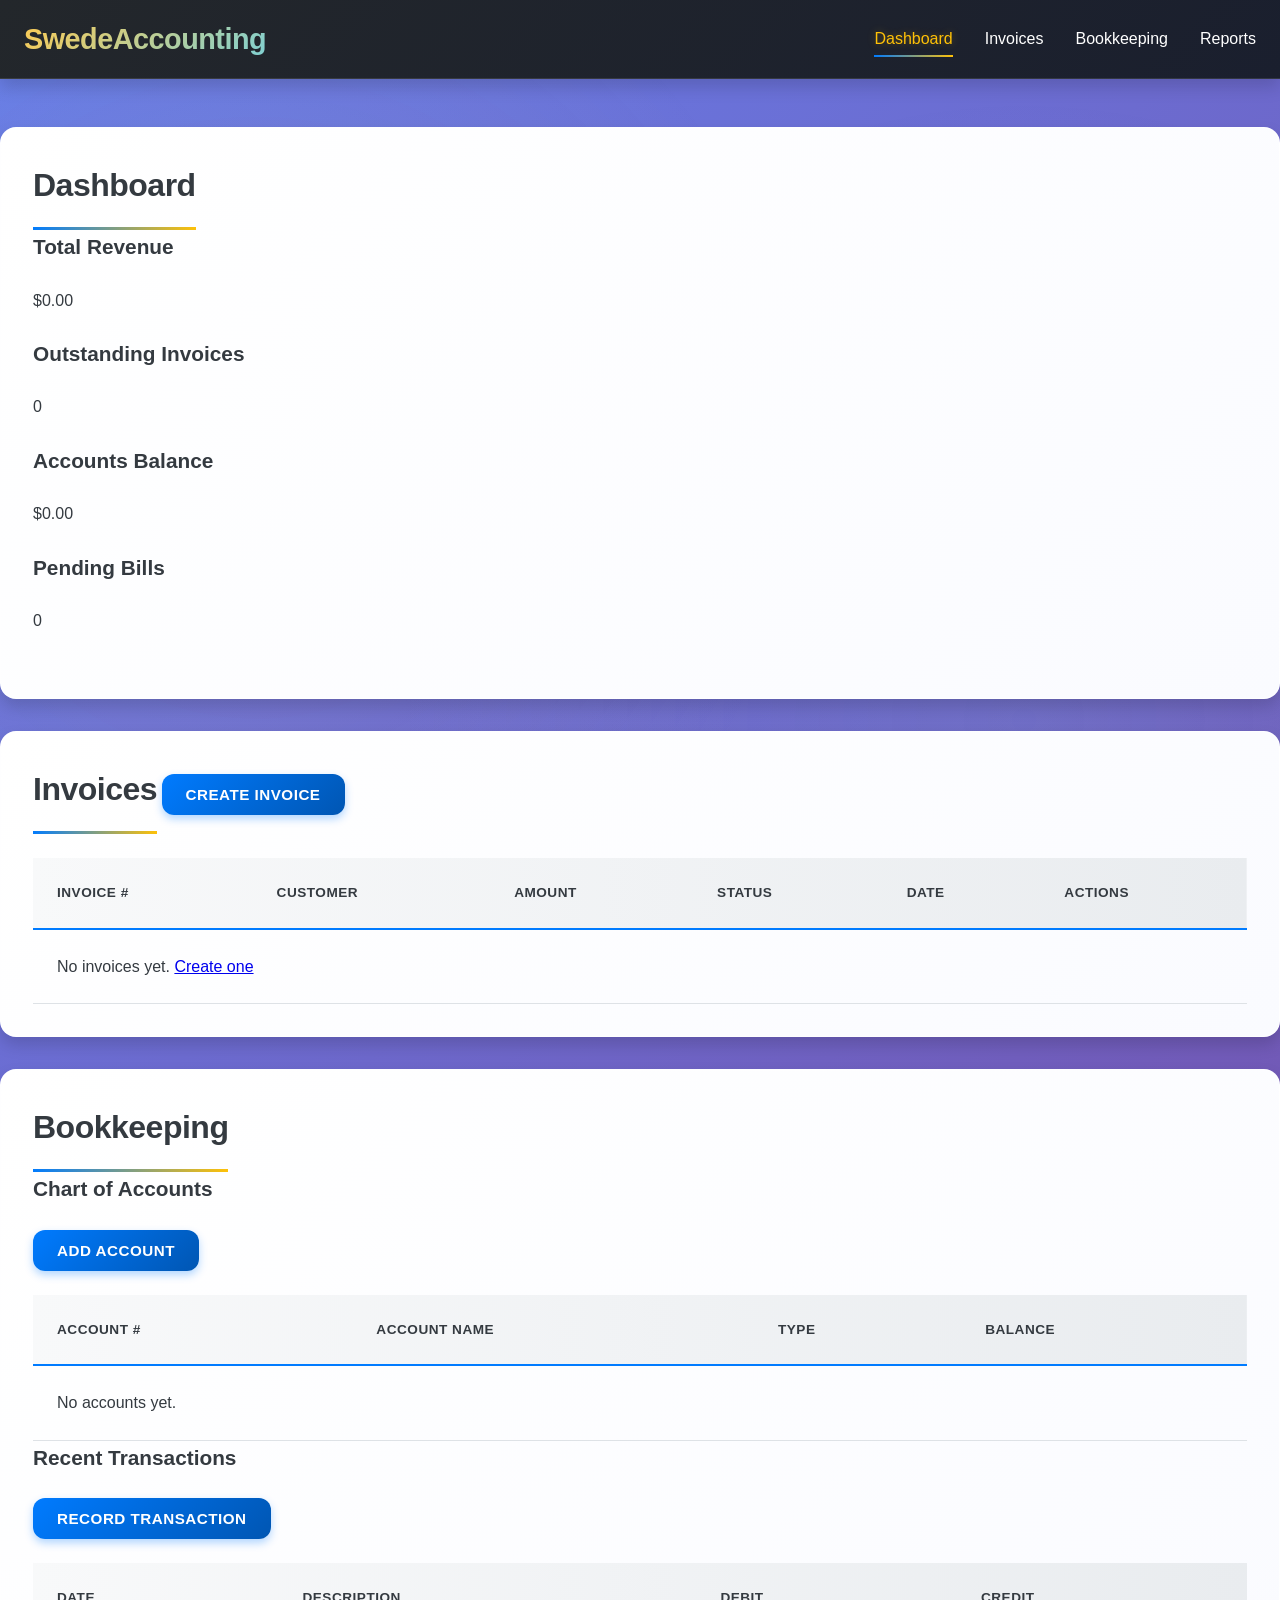
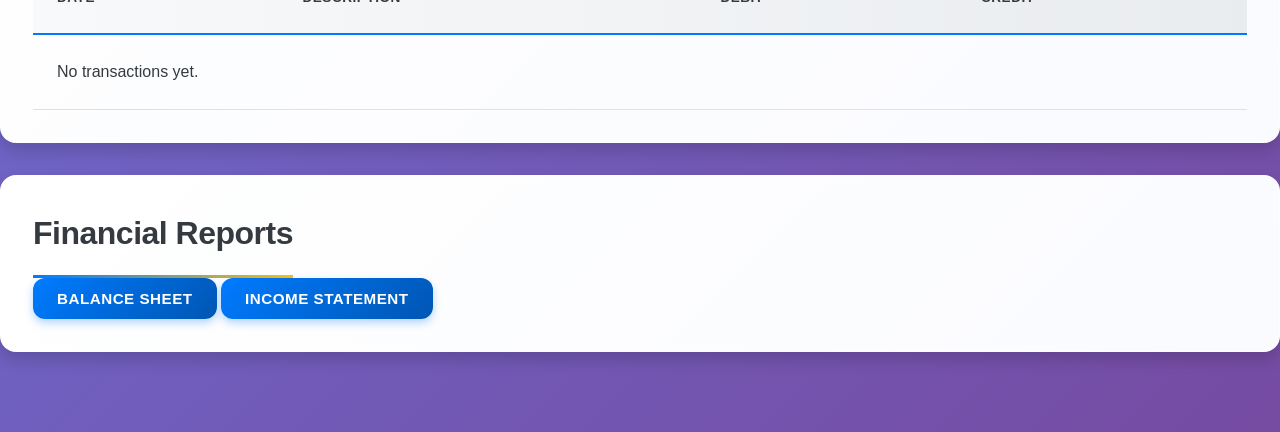
<file: frontend/index.html>
<!DOCTYPE html>
<html lang="en">
<head>
    <meta charset="UTF-8">
    <meta name="viewport" content="width=device-width, initial-scale=1.0">
    <title>SwedeAccounting - Accounting Software</title>
    <link rel="stylesheet" href="css/style.css">
</head>
<body>
    <nav class="navbar">
        <div class="container">
            <div class="navbar-brand">
                <h1>SwedeAccounting</h1>
            </div>
            <ul class="navbar-menu">
                <li><a href="#dashboard">Dashboard</a></li>
                <li><a href="#invoices">Invoices</a></li>
                <li><a href="#bookkeeping">Bookkeeping</a></li>
                <li><a href="#reports">Reports</a></li>
            </ul>
        </div>
    </nav>

    <div class="container main-content">
        <!-- Dashboard Section -->
        <section id="dashboard" class="section">
            <h2>Dashboard</h2>
            <div class="dashboard-grid">
                <div class="card">
                    <h3>Total Revenue</h3>
                    <p class="amount">$0.00</p>
                </div>
                <div class="card">
                    <h3>Outstanding Invoices</h3>
                    <p class="amount">0</p>
                </div>
                <div class="card">
                    <h3>Accounts Balance</h3>
                    <p class="amount">$0.00</p>
                </div>
                <div class="card">
                    <h3>Pending Bills</h3>
                    <p class="amount">0</p>
                </div>
            </div>
        </section>

        <!-- Invoices Section -->
        <section id="invoices" class="section">
            <h2>Invoices</h2>
            <button class="btn btn-primary" onclick="showInvoiceForm()">Create Invoice</button>
            <table class="table">
                <thead>
                    <tr>
                        <th>Invoice #</th>
                        <th>Customer</th>
                        <th>Amount</th>
                        <th>Status</th>
                        <th>Date</th>
                        <th>Actions</th>
                    </tr>
                </thead>
                <tbody id="invoicesTable">
                    <tr>
                        <td colspan="6">No invoices yet. <a href="#" onclick="showInvoiceForm()">Create one</a></td>
                    </tr>
                </tbody>
            </table>
        </section>

        <!-- Bookkeeping Section -->
        <section id="bookkeeping" class="section">
            <h2>Bookkeeping</h2>
            <div class="bookkeeping-container">
                <div class="accounts-section">
                    <h3>Chart of Accounts</h3>
                    <button class="btn btn-primary" onclick="showAccountForm()">Add Account</button>
                    <table class="table">
                        <thead>
                            <tr>
                                <th>Account #</th>
                                <th>Account Name</th>
                                <th>Type</th>
                                <th>Balance</th>
                            </tr>
                        </thead>
                        <tbody id="accountsTable">
                            <tr>
                                <td colspan="4">No accounts yet.</td>
                            </tr>
                        </tbody>
                    </table>
                </div>
                <div class="transactions-section">
                    <h3>Recent Transactions</h3>
                    <button class="btn btn-primary" onclick="showTransactionForm()">Record Transaction</button>
                    <table class="table">
                        <thead>
                            <tr>
                                <th>Date</th>
                                <th>Description</th>
                                <th>Debit</th>
                                <th>Credit</th>
                            </tr>
                        </thead>
                        <tbody id="transactionsTable">
                            <tr>
                                <td colspan="4">No transactions yet.</td>
                            </tr>
                        </tbody>
                    </table>
                </div>
            </div>
        </section>

        <!-- Reports Section -->
        <section id="reports" class="section">
            <h2>Financial Reports</h2>
            <div class="reports-container">
                <button class="btn btn-primary" onclick="generateBalanceSheet()">Balance Sheet</button>
                <button class="btn btn-primary" onclick="generateIncomeStatement()">Income Statement</button>
            </div>
            <div id="reportOutput" class="report-output"></div>
        </section>
    </div>

    <!-- Modals -->
    <div id="invoiceModal" class="modal">
        <div class="modal-content">
            <span class="close" onclick="closeModal('invoiceModal')">&times;</span>
            <h2>Create Invoice</h2>
            <form id="invoiceForm">
                <input type="text" placeholder="Invoice Number" required>
                <input type="number" placeholder="Customer ID" required>
                <textarea placeholder="Notes"></textarea>
                <button type="submit" class="btn btn-primary">Create</button>
            </form>
        </div>
    </div>

    <div id="accountModal" class="modal">
        <div class="modal-content">
            <span class="close" onclick="closeModal('accountModal')">&times;</span>
            <h2>Add Account</h2>
            <form id="accountForm">
                <input type="text" placeholder="Account Number" required>
                <input type="text" placeholder="Account Name" required>
                <select required>
                    <option value="">Select Account Type</option>
                    <option value="Asset">Asset</option>
                    <option value="Liability">Liability</option>
                    <option value="Equity">Equity</option>
                    <option value="Revenue">Revenue</option>
                    <option value="Expense">Expense</option>
                </select>
                <button type="submit" class="btn btn-primary">Add</button>
            </form>
        </div>
    </div>

    <div id="transactionModal" class="modal">
        <div class="modal-content">
            <span class="close" onclick="closeModal('transactionModal')">&times;</span>
            <h2>Record Transaction</h2>
            <form id="transactionForm">
                <input type="date" required>
                <input type="text" placeholder="Description" required>
                <input type="number" placeholder="Debit" step="0.01" min="0">
                <input type="number" placeholder="Credit" step="0.01" min="0">
                <button type="submit" class="btn btn-primary">Record</button>
            </form>
        </div>
    </div>

    <script src="js/main.js"></script>
</body>
</html>
</file>
<file: frontend/css/style.css>
:root {
    /* Colors */
    --primary-color: #007bff;
    --primary-dark: #0056b3;
    --primary-light: #e7f3ff;
    --secondary-color: #6c757d;
    --success-color: #28a745;
    --success-dark: #1e7e34;
    --success-light: #d4edda;
    --danger-color: #dc3545;
    --danger-dark: #a71d2a;
    --danger-light: #f8d7da;
    --warning-color: #ffc107;
    --warning-dark: #e0a800;
    --warning-light: #fff3cd;
    --info-color: #17a2b8;
    --info-dark: #0c5460;
    --info-light: #d1ecf1;
    --light-color: #f8f9fa;
    --lighter-color: #f0f2f5;
    --dark-color: #343a40;
    --darker-color: #23272b;
    --white: #ffffff;
    --gray: #999;
    --border-color: #dee2e6;
    
    /* Shadows */
    --shadow-xs: 0 1px 2px rgba(0, 0, 0, 0.05);
    --shadow: 0 2px 4px rgba(0, 0, 0, 0.1);
    --shadow-md: 0 4px 8px rgba(0, 0, 0, 0.12);
    --shadow-lg: 0 8px 16px rgba(0, 0, 0, 0.15);
    --shadow-xl: 0 12px 24px rgba(0, 0, 0, 0.2);
    --shadow-inner: inset 0 1px 3px rgba(0, 0, 0, 0.1);
    
    /* Transitions */
    --transition-fast: 150ms ease-in-out;
    --transition-base: 250ms ease-in-out;
    --transition-slow: 350ms ease-in-out;
    
    /* Spacing */
    --spacing-xs: 0.25rem;
    --spacing-sm: 0.5rem;
    --spacing-md: 1rem;
    --spacing-lg: 1.5rem;
    --spacing-xl: 2rem;
    --spacing-2xl: 3rem;
    
    /* Border Radius */
    --radius-sm: 4px;
    --radius-md: 8px;
    --radius-lg: 12px;
    --radius-xl: 16px;
    --radius-pill: 50px;
}

* {
    margin: 0;
    padding: 0;
    box-sizing: border-box;
}

html {
    scroll-behavior: smooth;
}

body {
    font-family: 'Segoe UI', 'Roboto', Tahoma, Geneva, Verdana, sans-serif;
    background: linear-gradient(135deg, #667eea 0%, #764ba2 100%);
    min-height: 100vh;
    color: var(--dark-color);
    line-height: 1.6;
    font-size: 16px;
    -webkit-font-smoothing: antialiased;
    -moz-osx-font-smoothing: grayscale;
}

body::before {
    content: '';
    position: fixed;
    top: 0;
    left: 0;
    right: 0;
    bottom: 0;
    background: 
        radial-gradient(circle at 20% 50%, rgba(254, 203, 82, 0.1) 0%, transparent 50%),
        radial-gradient(circle at 80% 80%, rgba(126, 208, 212, 0.1) 0%, transparent 50%);
    pointer-events: none;
    z-index: 0;
}

.container {
    max-width: 1400px;
    margin: 0 auto;
    padding: 0 var(--spacing-lg);
}

/* Navbar Styles */
.navbar {
    background: linear-gradient(135deg, var(--darker-color) 0%, #1a1f2e 100%);
    color: var(--white);
    padding: var(--spacing-md) 0;
    box-shadow: var(--shadow-lg);
    position: sticky;
    top: 0;
    z-index: 100;
    backdrop-filter: blur(10px);
    border-bottom: 1px solid rgba(255, 255, 255, 0.1);
}

.navbar .container {
    display: flex;
    justify-content: space-between;
    align-items: center;
}

.navbar-brand h1 {
    font-size: 1.8rem;
    margin: 0;
    font-weight: 700;
    letter-spacing: -0.5px;
    display: flex;
    align-items: center;
    gap: 0.5rem;
    background: linear-gradient(135deg, #fecb52 0%, #7ed0d4 100%);
    -webkit-background-clip: text;
    -webkit-text-fill-color: transparent;
    background-clip: text;
}

.navbar-menu {
    list-style: none;
    display: flex;
    gap: 2rem;
    margin: 0;
}

.navbar-menu a {
    color: var(--white);
    text-decoration: none;
    transition: all var(--transition-base);
    font-weight: 500;
    position: relative;
    padding: 0.5rem 0;
}

.navbar-menu a::before {
    content: '';
    position: absolute;
    bottom: -2px;
    left: 0;
    width: 0;
    height: 2px;
    background: linear-gradient(90deg, var(--primary-color) 0%, var(--warning-color) 100%);
    transition: width var(--transition-base);
}

.navbar-menu a:hover::before,
.navbar-menu a.active::before {
    width: 100%;
}

.navbar-menu a:hover,
.navbar-menu a.active {
    color: var(--warning-color);
    text-shadow: 0 0 8px rgba(255, 193, 7, 0.3);
}

/* Main Content */
.main-content {
    padding: var(--spacing-2xl) 0;
    position: relative;
    z-index: 1;
}

.section {
    background: linear-gradient(135deg, var(--white) 0%, #fafbff 100%);
    border-radius: var(--radius-xl);
    padding: var(--spacing-xl);
    margin-bottom: var(--spacing-xl);
    box-shadow: var(--shadow-lg);
    backdrop-filter: blur(10px);
    border: 1px solid rgba(255, 255, 255, 0.8);
    animation: slideUp 0.6s ease-out;
    position: relative;
    overflow: hidden;
}

.section::before {
    content: '';
    position: absolute;
    top: 0;
    left: 0;
    right: 0;
    height: 1px;
    background: linear-gradient(90deg, transparent 0%, rgba(255, 255, 255, 0.5) 50%, transparent 100%);
}

@keyframes slideUp {
    from {
        opacity: 0;
        transform: translateY(30px);
    }
    to {
        opacity: 1;
        transform: translateY(0);
    }
}

.section-header {
    display: flex;
    justify-content: space-between;
    align-items: center;
    margin-bottom: var(--spacing-xl);
    flex-wrap: wrap;
    gap: var(--spacing-lg);
}

.section h2 {
    margin: 0;
    color: var(--dark-color);
    font-size: 2rem;
    border-bottom: 3px solid;
    border-image: linear-gradient(90deg, var(--primary-color) 0%, var(--warning-color) 100%) 1;
    padding-bottom: var(--spacing-md);
    display: inline-block;
    font-weight: 700;
    letter-spacing: -0.5px;
}

.section h3 {
    margin: 0 0 var(--spacing-lg) 0;
    color: var(--dark-color);
    font-size: 1.3rem;
    font-weight: 600;
}

.time-period select {
    padding: var(--spacing-sm) var(--spacing-lg);
    border: 2px solid var(--border-color);
    border-radius: var(--radius-lg);
    font-size: 0.95rem;
    cursor: pointer;
    background-color: var(--white);
    transition: all var(--transition-base);
    font-weight: 500;
    color: var(--dark-color);
}

.time-period select:hover {
    border-color: var(--primary-color);
    box-shadow: 0 0 0 4px rgba(0, 123, 255, 0.1);
}

.time-period select:focus {
    outline: none;
    border-color: var(--primary-color);
    box-shadow: 0 0 0 4px rgba(0, 123, 255, 0.2);
}

/* Dashboard Grid */
.dashboard-grid {
    display: grid;
    gap: var(--spacing-lg);
    margin-bottom: var(--spacing-xl);
}

.stats-grid {
    grid-template-columns: repeat(auto-fit, minmax(280px, 1fr));
}

.metrics-grid {
    grid-template-columns: repeat(auto-fit, minmax(250px, 1fr));
}

/* Stat Cards with Enhanced Design */
.stat-card {
    background: linear-gradient(135deg, #667eea 0%, #764ba2 100%);
    color: var(--white);
    padding: var(--spacing-xl);
    border-radius: var(--radius-xl);
    box-shadow: var(--shadow-lg);
    position: relative;
    overflow: hidden;
    transition: all var(--transition-base);
    cursor: pointer;
    border: 2px solid rgba(255, 255, 255, 0.2);
}

.stat-card::before {
    content: '';
    position: absolute;
    top: -50%;
    right: -50%;
    width: 300px;
    height: 300px;
    background: radial-gradient(circle, rgba(255, 255, 255, 0.15) 0%, transparent 70%);
    border-radius: 50%;
}

.stat-card::after {
    content: '';
    position: absolute;
    bottom: -50%;
    left: -50%;
    width: 300px;
    height: 300px;
    background: radial-gradient(circle, rgba(255, 255, 255, 0.1) 0%, transparent 70%);
    border-radius: 50%;
}

.stat-card:hover {
    transform: translateY(-8px) scale(1.02);
    box-shadow: var(--shadow-xl);
    border-color: rgba(255, 255, 255, 0.4);
}

.stat-card.revenue {
    background: linear-gradient(135deg, #28a745 0%, #1e7e34 100%);
    box-shadow: 0 8px 16px rgba(40, 167, 69, 0.3);
}

.stat-card.expenses {
    background: linear-gradient(135deg, #dc3545 0%, #a71d2a 100%);
    box-shadow: 0 8px 16px rgba(220, 53, 69, 0.3);
}

.stat-card.net-income {
    background: linear-gradient(135deg, #007bff 0%, #0056b3 100%);
    box-shadow: 0 8px 16px rgba(0, 123, 255, 0.3);
}

.stat-card.net-income.negative {
    background: linear-gradient(135deg, #ffc107 0%, #e0a800 100%);
    box-shadow: 0 8px 16px rgba(255, 193, 7, 0.3);
}

.stat-card.account-balance {
    background: linear-gradient(135deg, #17a2b8 0%, #0c5460 100%);
    box-shadow: 0 8px 16px rgba(23, 162, 184, 0.3);
}

.stat-label {
    font-size: 0.9rem;
    opacity: 0.9;
    margin-bottom: var(--spacing-sm);
    font-weight: 600;
    text-transform: uppercase;
    letter-spacing: 0.5px;
}

.stat-value {
    font-size: 2.5rem;
    font-weight: 800;
    margin-bottom: var(--spacing-lg);
    letter-spacing: -1px;
    font-family: 'Courier New', monospace;
}

.stat-chart {
    height: 50px;
    opacity: 0.3;
}

/* Metric Cards */
.metric-card {
    background: linear-gradient(135deg, var(--light-color) 0%, #e9ecef 100%);
    padding: var(--spacing-lg);
    border-radius: var(--radius-lg);
    border-left: 4px solid var(--primary-color);
    transition: all var(--transition-base);
    position: relative;
    overflow: hidden;
}

.metric-card::before {
    content: '';
    position: absolute;
    top: 0;
    right: 0;
    width: 100px;
    height: 100px;
    background: radial-gradient(circle, rgba(0, 123, 255, 0.1) 0%, transparent 70%);
    border-radius: 50%;
}

.metric-card:hover {
    transform: translateX(5px) translateY(-3px);
    box-shadow: var(--shadow-lg);
    background: linear-gradient(135deg, var(--white) 0%, var(--light-color) 100%);
}

.metric-card h3 {
    margin: 0 0 var(--spacing-sm) 0;
    font-size: 0.95rem;
    color: var(--secondary-color);
    text-transform: uppercase;
    letter-spacing: 0.5px;
    font-weight: 600;
}

.metric-value {
    font-size: 1.8rem;
    font-weight: 800;
    color: var(--dark-color);
    margin: 0;
    font-family: 'Courier New', monospace;
}

/* Charts Container */
.charts-container {
    display: grid;
    grid-template-columns: repeat(auto-fit, minmax(500px, 1fr));
    gap: var(--spacing-xl);
    margin-bottom: var(--spacing-xl);
}

.chart-box {
    background: linear-gradient(135deg, var(--white) 0%, #fafbff 100%);
    border: 1px solid var(--border-color);
    border-radius: var(--radius-lg);
    padding: var(--spacing-lg);
    box-shadow: var(--shadow);
    transition: all var(--transition-base);
    position: relative;
    overflow: hidden;
}

.chart-box::before {
    content: '';
    position: absolute;
    top: 0;
    left: 0;
    right: 0;
    height: 3px;
    background: linear-gradient(90deg, var(--primary-color) 0%, var(--warning-color) 100%);
}

.chart-box:hover {
    box-shadow: var(--shadow-lg);
    border-color: var(--primary-color);
    transform: translateY(-4px);
}

.chart-box h3 {
    margin-top: 0;
    margin-bottom: var(--spacing-lg);
    color: var(--dark-color);
    font-size: 1.1rem;
    border-bottom: 2px solid var(--border-color);
    padding-bottom: var(--spacing-sm);
    font-weight: 600;
}

.chart-box canvas {
    max-height: 300px;
    display: block;
}

/* Quick Actions */
.quick-actions {
    background: linear-gradient(135deg, var(--light-color) 0%, #e9ecef 100%);
    padding: var(--spacing-xl);
    border-radius: var(--radius-lg);
    margin-top: var(--spacing-xl);
    border: 2px dashed var(--primary-color);
    transition: all var(--transition-base);
}

.quick-actions:hover {
    border-style: solid;
    background: linear-gradient(135deg, var(--white) 0%, var(--light-color) 100%);
}

.quick-actions h3 {
    margin-top: 0;
    margin-bottom: var(--spacing-lg);
    color: var(--dark-color);
}

.action-buttons {
    display: grid;
    grid-template-columns: repeat(auto-fit, minmax(200px, 1fr));
    gap: var(--spacing-lg);
}

/* Buttons */
.btn {
    padding: 0.75rem 1.5rem;
    border: none;
    border-radius: var(--radius-lg);
    cursor: pointer;
    font-size: 0.95rem;
    transition: all var(--transition-base);
    font-weight: 600;
    text-transform: uppercase;
    letter-spacing: 0.5px;
    position: relative;
    overflow: hidden;
    display: inline-flex;
    align-items: center;
    justify-content: center;
    gap: var(--spacing-sm);
}

.btn::before {
    content: '';
    position: absolute;
    top: 50%;
    left: 50%;
    width: 0;
    height: 0;
    border-radius: 50%;
    background: rgba(255, 255, 255, 0.3);
    transform: translate(-50%, -50%);
    transition: width var(--transition-base), height var(--transition-base);
}

.btn:active::before {
    width: 300px;
    height: 300px;
}

.btn-primary {
    background: linear-gradient(135deg, var(--primary-color) 0%, var(--primary-dark) 100%);
    color: var(--white);
    box-shadow: 0 4px 8px rgba(0, 123, 255, 0.3);
}

.btn-primary:hover {
    transform: translateY(-2px);
    box-shadow: var(--shadow-lg);
}

.btn-primary:active {
    transform: translateY(0);
}

.btn-secondary {
    background: linear-gradient(135deg, var(--secondary-color) 0%, #495057 100%);
    color: var(--white);
    box-shadow: 0 4px 8px rgba(108, 117, 125, 0.3);
}

.btn-secondary:hover {
    transform: translateY(-2px);
    box-shadow: var(--shadow-lg);
}

.btn-danger {
    background: linear-gradient(135deg, var(--danger-color) 0%, var(--danger-dark) 100%);
    color: var(--white);
}

.btn-danger:hover {
    transform: translateY(-2px);
    box-shadow: 0 4px 12px rgba(220, 53, 69, 0.4);
}

/* Tables */
.table {
    width: 100%;
    border-collapse: collapse;
    margin-top: var(--spacing-lg);
}

.table thead {
    background: linear-gradient(90deg, var(--light-color) 0%, #e9ecef 100%);
}

.table th {
    padding: var(--spacing-lg);
    text-align: left;
    font-weight: 600;
    border-bottom: 2px solid var(--primary-color);
    color: var(--dark-color);
    text-transform: uppercase;
    font-size: 0.85rem;
    letter-spacing: 0.5px;
}

.table td {
    padding: var(--spacing-lg);
    border-bottom: 1px solid var(--border-color);
    transition: all var(--transition-fast);
}

.table tbody tr {
    transition: all var(--transition-fast);
}

.table tbody tr:hover {
    background-color: var(--primary-light);
    box-shadow: var(--shadow-inner);
}

/* Forms */
form {
    display: flex;
    flex-direction: column;
    gap: var(--spacing-lg);
}

input, select, textarea {
    padding: var(--spacing-md);
    border: 2px solid var(--border-color);
    border-radius: var(--radius-md);
    font-size: 0.95rem;
    font-family: inherit;
    transition: all var(--transition-base);
    background-color: var(--white);
    color: var(--dark-color);
}

input::placeholder,
textarea::placeholder {
    color: #999;
}

input:hover, select:hover, textarea:hover {
    border-color: var(--primary-color);
    box-shadow: 0 0 0 3px rgba(0, 123, 255, 0.1);
}

input:focus, select:focus, textarea:focus {
    outline: none;
    border-color: var(--primary-color);
    box-shadow: 0 0 0 4px rgba(0, 123, 255, 0.15);
    background-color: var(--primary-light);
}

/* Modals */
.modal {
    display: none;
    position: fixed;
    z-index: 1000;
    left: 0;
    top: 0;
    width: 100%;
    height: 100%;
    background-color: rgba(0, 0, 0, 0.5);
    backdrop-filter: blur(4px);
    animation: fadeIn var(--transition-base);
}

.modal.show {
    display: flex;
    align-items: center;
    justify-content: center;
}

@keyframes fadeIn {
    from {
        opacity: 0;
    }
    to {
        opacity: 1;
    }
}

.modal-content {
    background: linear-gradient(135deg, var(--white) 0%, #fafbff 100%);
    padding: var(--spacing-xl);
    border-radius: var(--radius-lg);
    width: 90%;
    max-width: 500px;
    box-shadow: var(--shadow-xl);
    animation: slideIn var(--transition-base);
    border: 1px solid rgba(0, 123, 255, 0.1);
}

@keyframes slideIn {
    from {
        transform: translateY(-50px);
        opacity: 0;
    }
    to {
        transform: translateY(0);
        opacity: 1;
    }
}

.modal-content h2 {
    margin-bottom: var(--spacing-xl);
    color: var(--dark-color);
    font-size: 1.5rem;
    font-weight: 700;
}

.close {
    color: var(--secondary-color);
    float: right;
    font-size: 28px;
    font-weight: bold;
    cursor: pointer;
    transition: all var(--transition-base);
    line-height: 1;
}

.close:hover {
    color: var(--danger-color);
    transform: rotate(90deg);
}

/* Status Badges */
.status {
    display: inline-block;
    padding: 0.35rem 0.75rem;
    border-radius: var(--radius-pill);
    font-size: 0.85rem;
    font-weight: 600;
    text-transform: uppercase;
    letter-spacing: 0.5px;
    animation: badgePulse 2s ease-in-out infinite;
}

@keyframes badgePulse {
    0%, 100% { opacity: 1; }
    50% { opacity: 0.8; }
}

.status.paid {
    background: linear-gradient(135deg, var(--success-light) 0%, #c3e6cb 100%);
    color: var(--success-dark);
    border: 1px solid var(--success-color);
}

.status.sent {
    background: linear-gradient(135deg, var(--info-light) 0%, #bee5eb 100%);
    color: var(--info-dark);
    border: 1px solid var(--info-color);
}

.status.draft {
    background: linear-gradient(135deg, #e2e3e5 0%, #d6d8db 100%);
    color: #383d41;
    border: 1px solid #cecfd2;
}

.status.overdue {
    background: linear-gradient(135deg, var(--danger-light) 0%, #f5c6cb 100%);
    color: var(--danger-dark);
    border: 1px solid var(--danger-color);
}

/* Loading Animation */
@keyframes spin {
    to { transform: rotate(360deg); }
}

.spinner {
    display: inline-block;
    width: 20px;
    height: 20px;
    border: 3px solid rgba(0, 123, 255, 0.3);
    border-radius: 50%;
    border-top-color: var(--primary-color);
    animation: spin 1s linear infinite;
}

/* Pulse Animation */
@keyframes pulse {
    0%, 100% { opacity: 1; }
    50% { opacity: 0.5; }
}

.pulse {
    animation: pulse 2s ease-in-out infinite;
}

/* Gradient Text */
.gradient-text {
    background: linear-gradient(135deg, var(--primary-color) 0%, var(--warning-color) 100%);
    -webkit-background-clip: text;
    -webkit-text-fill-color: transparent;
    background-clip: text;
}

/* Responsive */
@media (max-width: 1024px) {
    .stats-grid {
        grid-template-columns: repeat(2, 1fr);
    }
    
    .charts-container {
        grid-template-columns: 1fr;
    }
    
    .navbar-menu {
        gap: var(--spacing-lg);
        font-size: 0.9rem;
    }
}

@media (max-width: 768px) {
    .navbar-menu {
        flex-direction: column;
        gap: var(--spacing-sm);
    }
    
    .stats-grid {
        grid-template-columns: 1fr;
    }
    
    .section {
        padding: var(--spacing-lg);
    }
    
    .stat-value {
        font-size: 1.8rem;
    }
    
    .action-buttons {
        grid-template-columns: 1fr;
    }
    
    .section h2 {
        font-size: 1.5rem;
    }
    
    .charts-container {
        gap: var(--spacing-lg);
    }
}

@media (max-width: 480px) {
    .container {
        padding: 0 var(--spacing-md);
    }
    
    .navbar-brand h1 {
        font-size: 1.3rem;
    }
    
    .section {
        padding: var(--spacing-lg);
        margin-bottom: var(--spacing-lg);
    }
    
    .stat-value {
        font-size: 1.5rem;
    }
    
    .chart-box {
        padding: var(--spacing-md);
    }
    
    .stat-card {
        padding: var(--spacing-lg);
    }
}

/* Print Styles */
@media print {
    body {
        background: var(--white);
    }
    
    .navbar,
    .quick-actions {
        display: none;
    }
    
    .section {
        box-shadow: none;
        page-break-inside: avoid;
    }
}
</file>
